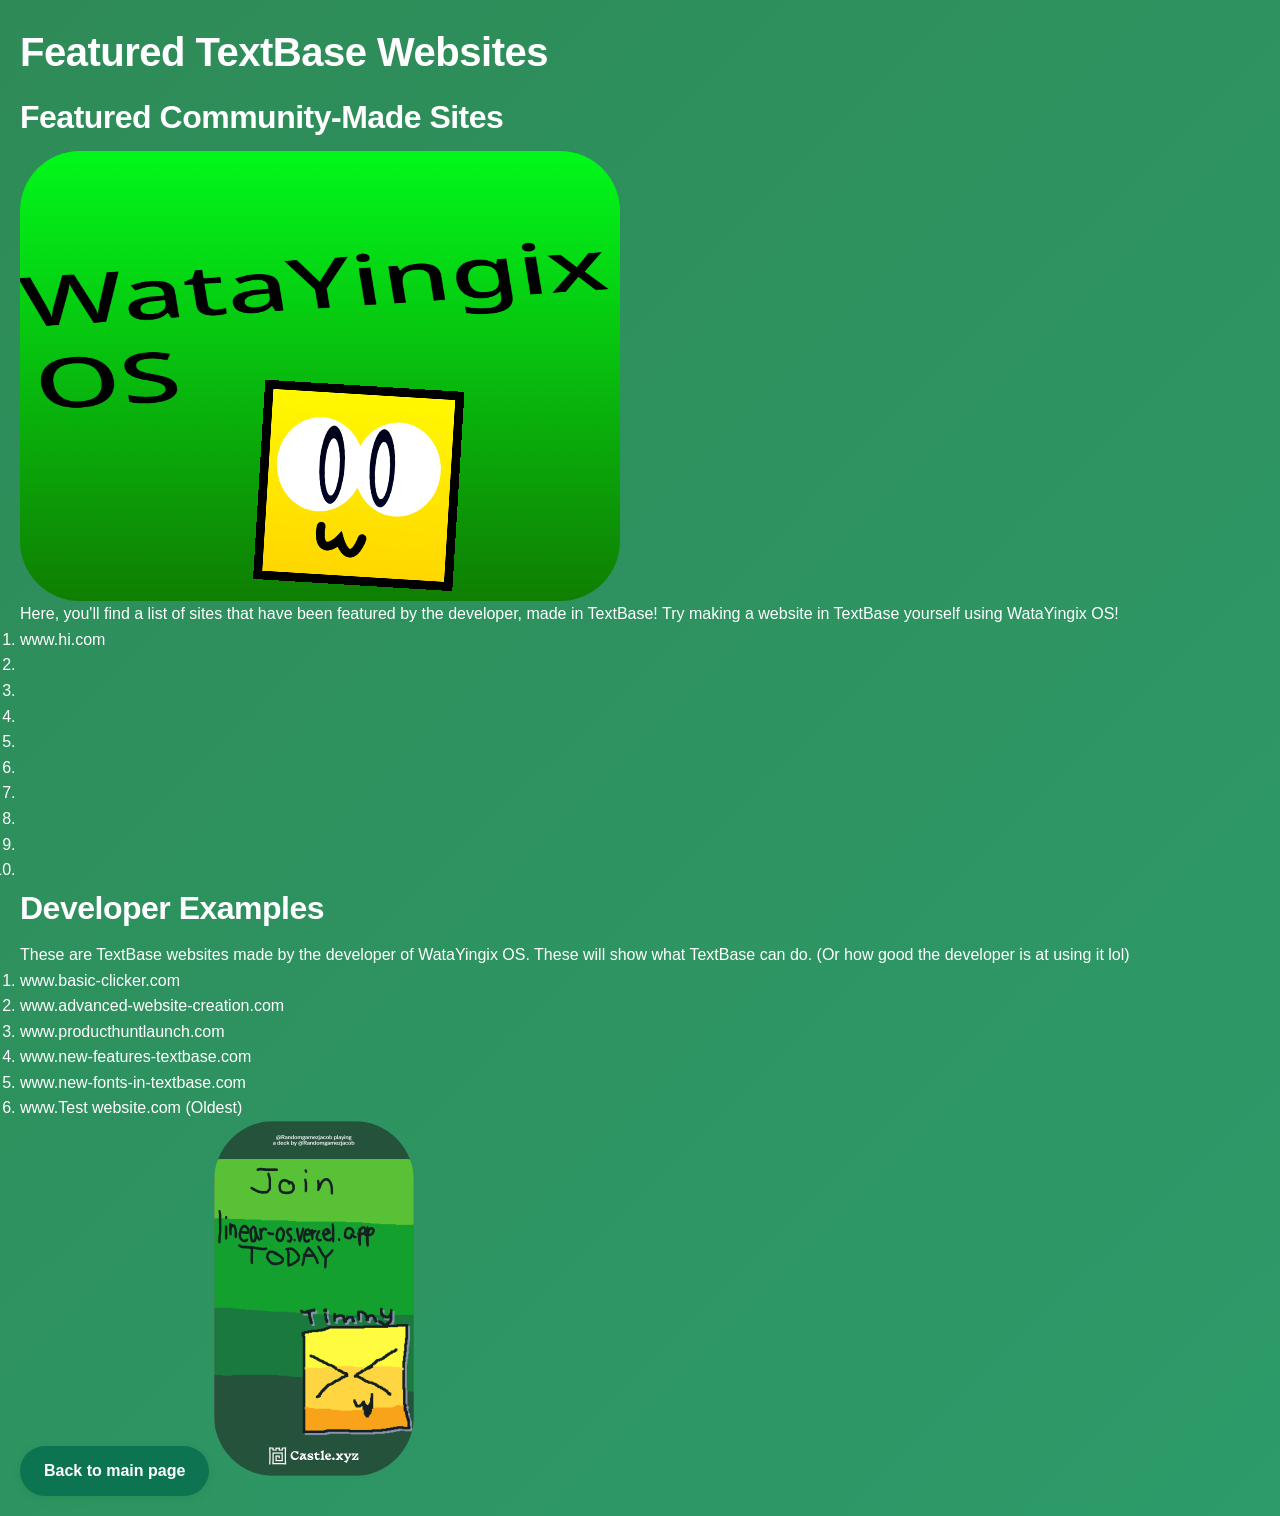
<file: besttextbasesites.html>
<html lang="en">
  <head>
    <meta charset="UTF-8">
    <meta name="viewport" content="width=device-width, initial-scale=1.0">
    <title>Featured TextBase Websites - WataYingix OS</title>
    <meta name="description" content="Discover featured community-made websites created with TextBase in WataYingix OS. Get inspired and create your own TextBase sites.">
    <meta name="keywords" content="TextBase websites, featured sites, community, WataYingix OS, examples">
    <link rel="canonical" href="https://watayingix-os.vercel.app/besttextbasesites.html">
    <meta name="robots" content="index, follow">
    <meta property="og:title" content="Featured TextBase Websites - WataYingix OS">
    <meta property="og:description" content="Explore amazing TextBase websites made by the community.">
    <meta property="og:url" content="https://watayingix-os.vercel.app/besttextbasesites.html">
    <meta property="og:type" content="website">
    <meta name="twitter:card" content="summary">
    <meta name="twitter:title" content="Featured TextBase Websites - WataYingix OS">
    <meta name="twitter:description" content="Community-created TextBase sites in WataYingix OS.">
    <link rel="alternate" hreflang="en" href="https://watayingix-os.vercel.app/besttextbasesites.html">
    <link rel="stylesheet" href="style.css">
    <script type="text/javascript">(function(){d=document;s=d.createElement("script");s.src="https://sitespeak.ai/chatbots/1dc86440-a034-45e6-868c-cc0673b7965a.js";s.async=1;d.getElementsByTagName("head")[0].appendChild(s);})();</script>
  </head>
  <body>
    <img loading="lazy">
    <link rel="stylesheet" href="style.css">
    <h1>Featured TextBase Websites</h1>
    <h2>Featured Community-Made Sites</h2>
    <img src="logo.png" alt="WataYingix OS logo">
    <p>Here, you'll find a list of sites that have been featured by the developer, made in TextBase! Try making a website in TextBase yourself using WataYingix OS!</p>
    <ol>
      <li>www.hi.com</li>
      <li></li>
      <li></li>
      <li></li>
      <li></li>
      <li></li>
      <li></li>
      <li></li>
      <li></li>
      <li></li>
    </ol>
    <h2>Developer Examples</h2>
    <p>These are TextBase websites made by the developer of WataYingix OS. These will show what TextBase can do. (Or how good the developer is at using it lol)</p>
    <ol>
      <li>www.basic-clicker.com</li>
      <li>www.advanced-website-creation.com</li>
      <li>www.producthuntlaunch.com</li>
      <li>www.new-features-textbase.com</li>
      <li>www.new-fonts-in-textbase.com</li>
      <li>www.Test website.com (Oldest)</li>
    </ol>
    <a href="index.html" class="button">Back to main page</a>
    <img src="jointoday.png">
  </body>
</html>
</file>
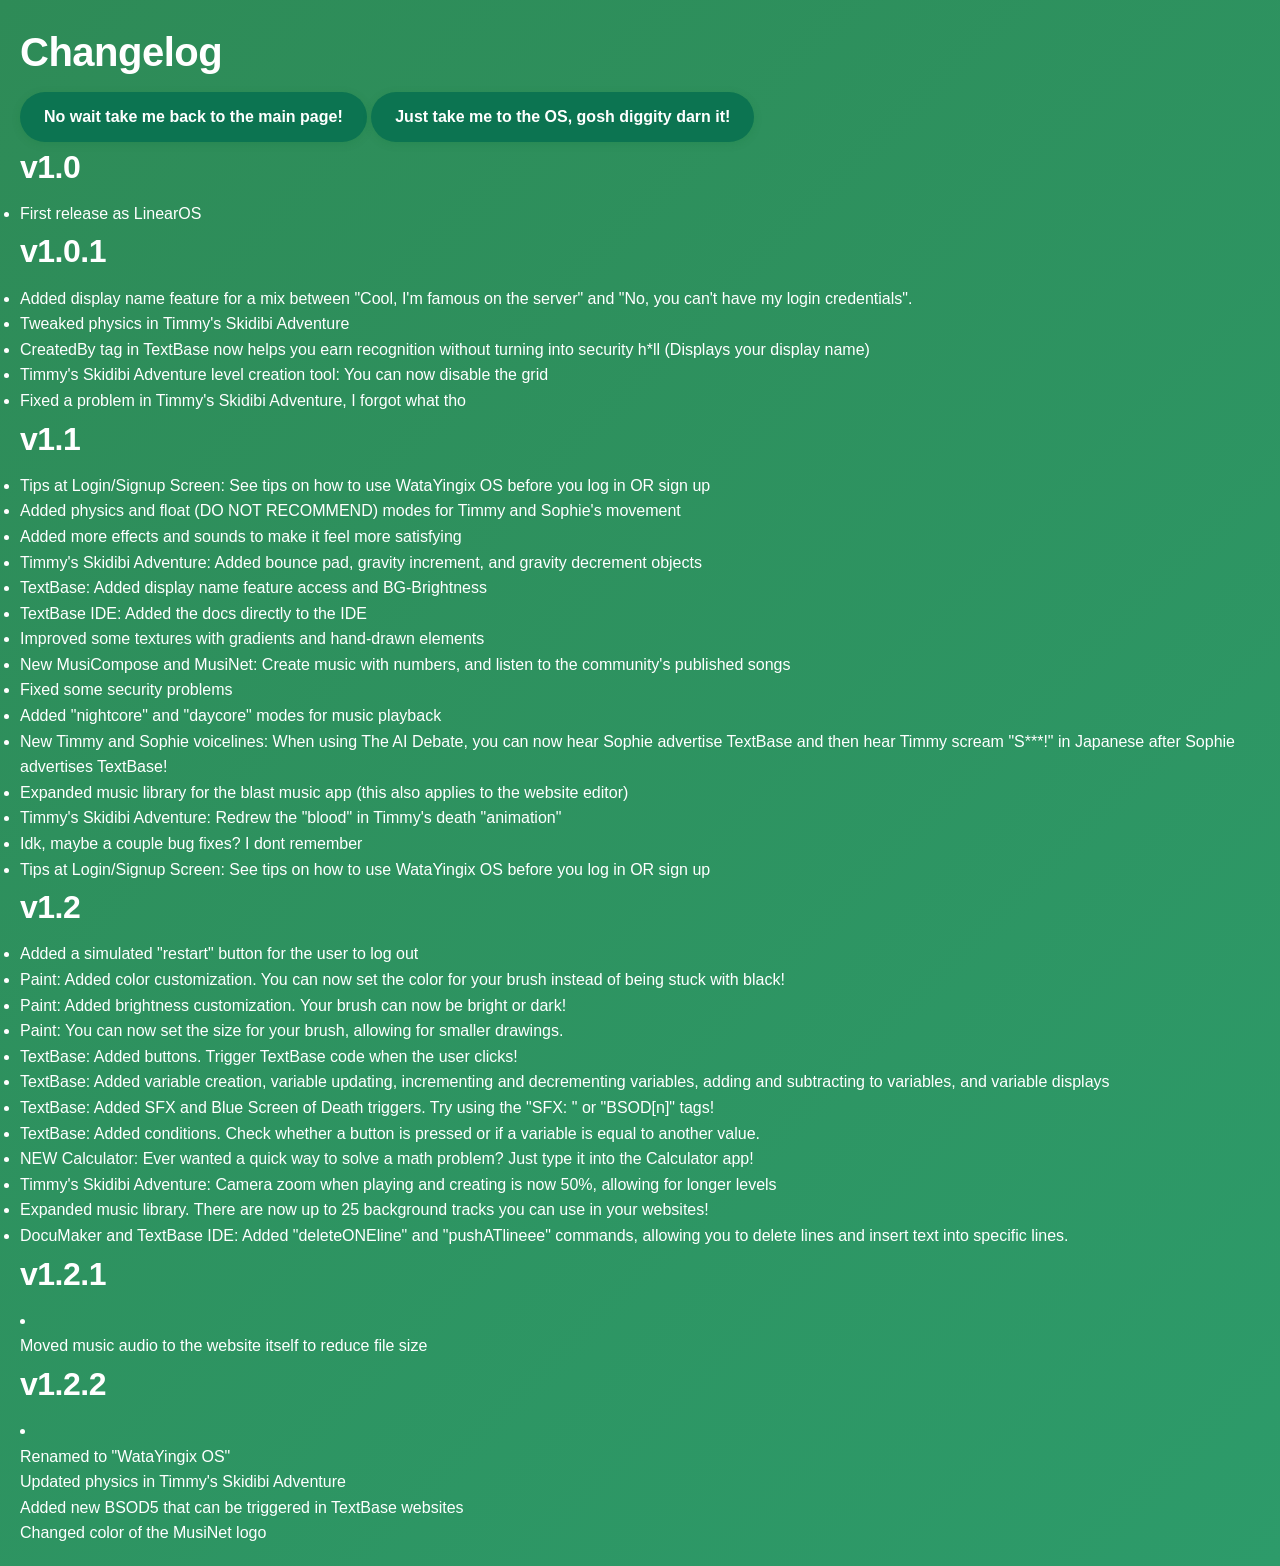
<file: changelog.html>
<html lang="en">
  <head>
    <meta charset="UTF-8">
    <meta name="viewport" content="width=device-width, initial-scale=1.0">
    <title>Changelog - WataYingix OS</title>
    <meta name="description" content="View the latest updates and changes in WataYingix OS, including new features, bug fixes, and improvements.">
    <meta name="keywords" content="changelog, updates, WataYingix OS, browser OS, changes">
    <link rel="canonical" href="https://watayingix-os.vercel.app/changelog.html">
    <meta name="robots" content="index, follow">
    <meta property="og:title" content="Changelog - WataYingix OS">
    <meta property="og:description" content="Latest updates and changes in WataYingix OS.">
    <meta property="og:url" content="https://watayingix-os.vercel.app/changelog.html">
    <meta property="og:type" content="website">
    <meta name="twitter:card" content="summary">
    <meta name="twitter:title" content="Changelog - WataYingix OS">
    <meta name="twitter:description" content="Latest updates and changes in WataYingix OS.">
    <link rel="alternate" hreflang="en" href="https://watayingix-os.vercel.app/changelog.html">
    <link rel="stylesheet" href="style.css">
    <script type="text/javascript">(function(){d=document;s=d.createElement("script");s.src="https://sitespeak.ai/chatbots/1dc86440-a034-45e6-868c-cc0673b7965a.js";s.async=1;d.getElementsByTagName("head")[0].appendChild(s);})();</script>
  </head>
  <body>
    <link rel="stylesheet" href="style.css">
    <h1>Changelog</h1>
    <a href="index.html" class="button">No wait take me back to the main page!</a>
    <a href="game.html" class="button">Just take me to the OS, gosh diggity darn it!</a>
    <h2>v1.0</h2>
    <ul>
      <li>First release as LinearOS</li>
    </ul>
    <h2>v1.0.1</h2>
    <ul>
      <li>Added display name feature for a mix between "Cool, I'm famous on the server" and "No, you can't have my login credentials".</li>
      <li>Tweaked physics in Timmy's Skidibi Adventure</li>
      <li>CreatedBy tag in TextBase now helps you earn recognition without turning into security h*ll (Displays your display name)</li>
      <li>Timmy's Skidibi Adventure level creation tool: You can now disable the grid</li>
      <li>Fixed a problem in Timmy's Skidibi Adventure, I forgot what tho</li>
    </ul>
    <h2>v1.1</h2>
    <ul>
      <li>Tips at Login/Signup Screen: See tips on how to use WataYingix OS before you log in OR sign up</li>
      <li>Added physics and float (DO NOT RECOMMEND) modes for Timmy and Sophie's movement</li>
      <li>Added more effects and sounds to make it feel more satisfying</li>
      <li>Timmy's Skidibi Adventure: Added bounce pad, gravity increment, and gravity decrement objects</li>
      <li>TextBase: Added display name feature access and BG-Brightness</li>
      <li>TextBase IDE: Added the docs directly to the IDE</li>
      <li>Improved some textures with gradients and hand-drawn elements</li>
      <li>New MusiCompose and MusiNet: Create music with numbers, and listen to the community's published songs</li>
      <li>Fixed some security problems</li>
      <li>Added "nightcore" and "daycore" modes for music playback</li>
      <li>New Timmy and Sophie voicelines: When using The AI Debate, you can now hear Sophie advertise TextBase and then hear Timmy scream "S***!" in Japanese after Sophie advertises TextBase!</li>
      <li>Expanded music library for the blast music app (this also applies to the website editor)</li>
      <li>Timmy's Skidibi Adventure: Redrew the "blood" in Timmy's death "animation"</li>
      <li>Idk, maybe a couple bug fixes? I dont remember</li>
      <li>Tips at Login/Signup Screen: See tips on how to use WataYingix OS before you log in OR sign up</li>
    </ul>
    <h2>v1.2</h2>
    <ul>
      <li>Added a simulated "restart" button for the user to log out</li>
      <li>Paint: Added color customization. You can now set the color for your brush instead of being stuck with black!</li>
      <li>Paint: Added brightness customization. Your brush can now be bright or dark!</li>
      <li>Paint: You can now set the size for your brush, allowing for smaller drawings.</li>
      <li>TextBase: Added buttons. Trigger TextBase code when the user clicks!</li>
      <li>TextBase: Added variable creation, variable updating, incrementing and decrementing variables, adding and subtracting to variables, and variable displays</li>
      <li>TextBase: Added SFX and Blue Screen of Death triggers. Try using the "SFX: " or "BSOD[n]" tags!</li>
      <li>TextBase: Added conditions. Check whether a button is pressed or if a variable is equal to another value.</li>
      <li>NEW Calculator: Ever wanted a quick way to solve a math problem? Just type it into the Calculator app!</li>
      <li>Timmy's Skidibi Adventure: Camera zoom when playing and creating is now 50%, allowing for longer levels</li>
      <li>Expanded music library. There are now up to 25 background tracks you can use in your websites!</li>
      <li>DocuMaker and TextBase IDE: Added "deleteONEline" and "pushATlineee" commands, allowing you to delete lines and insert text into specific lines.</li>
    </ul>
    <h2>v1.2.1</h2>
    <li>
      <ul>Moved music audio to the website itself to reduce file size</ul>
    </li>
    <h2>v1.2.2</h2>
    <li>
      <ul>Renamed to "WataYingix OS"</ul>
      <ul>Updated physics in Timmy's Skidibi Adventure</ul>
      <ul>Added new BSOD5 that can be triggered in TextBase websites</ul>
      <ul>Changed color of the MusiNet logo</ul>
    </li>
  </body>
</html>
</file>
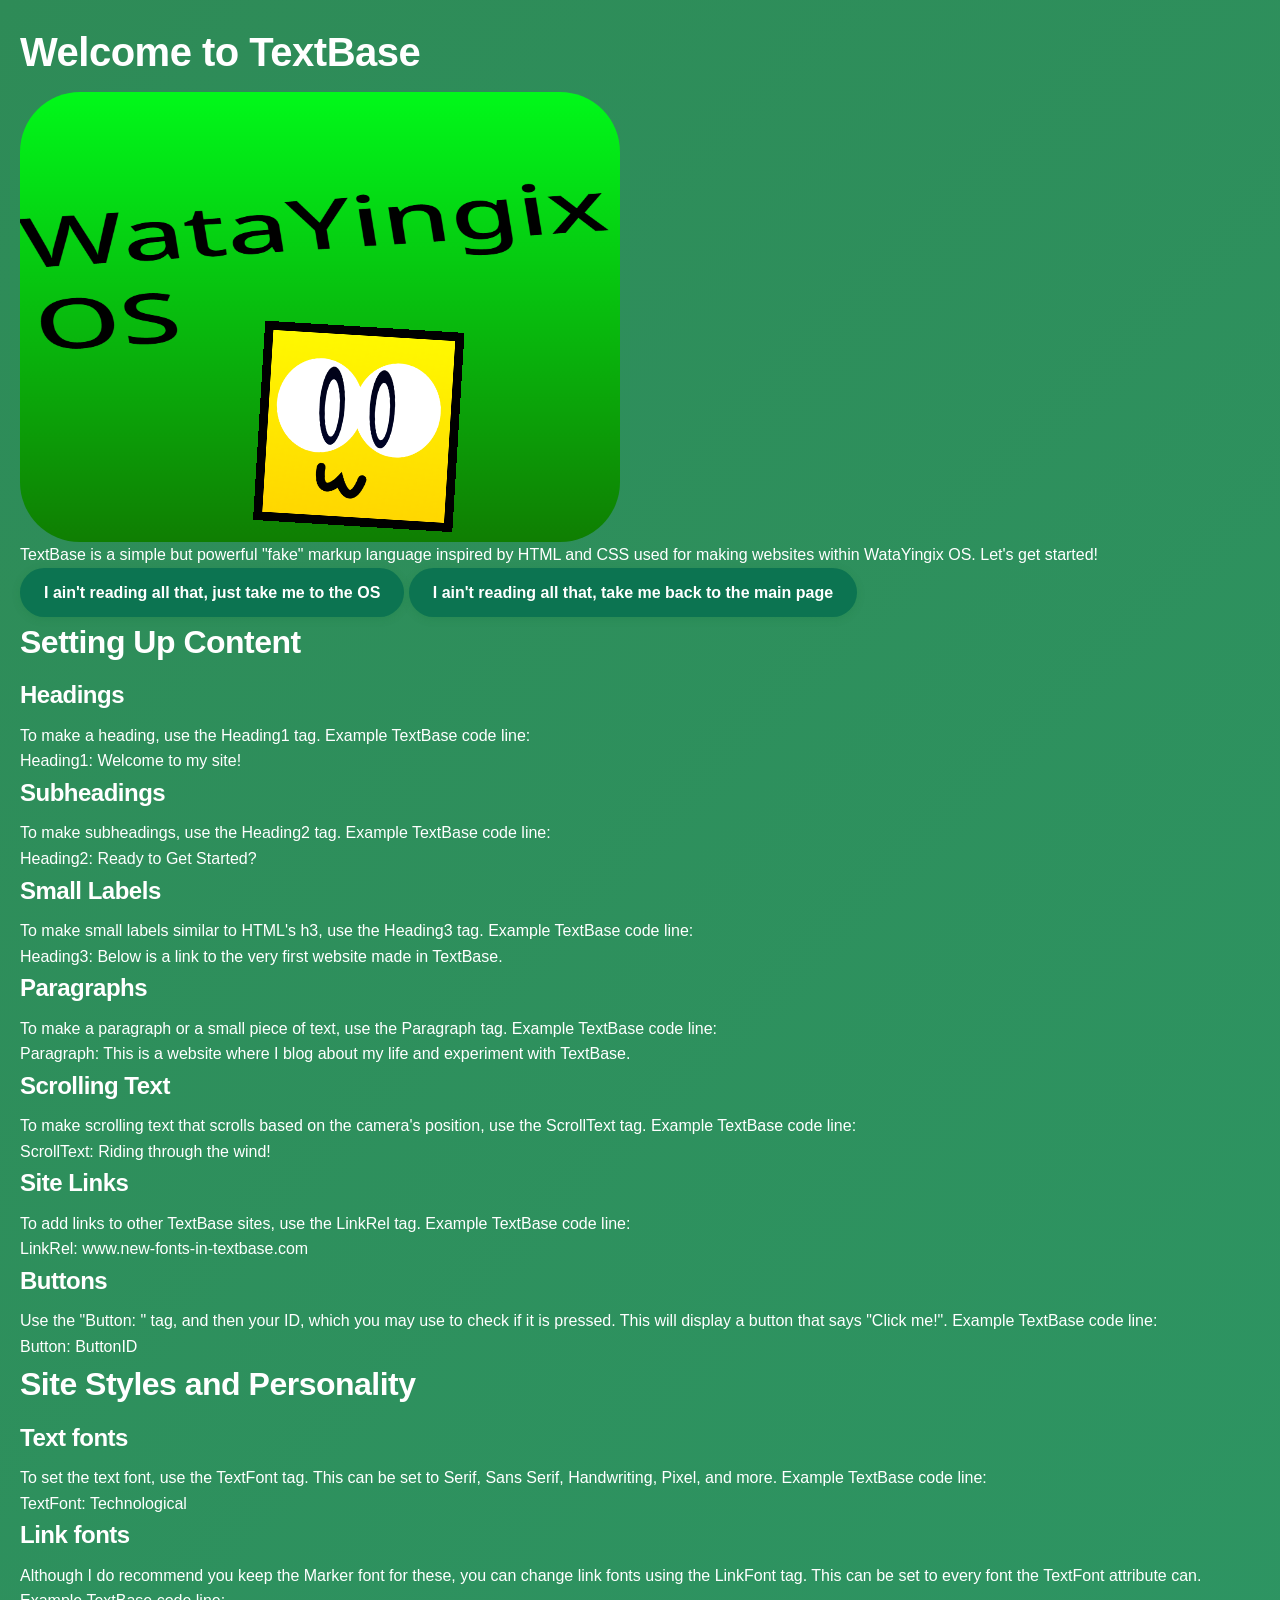
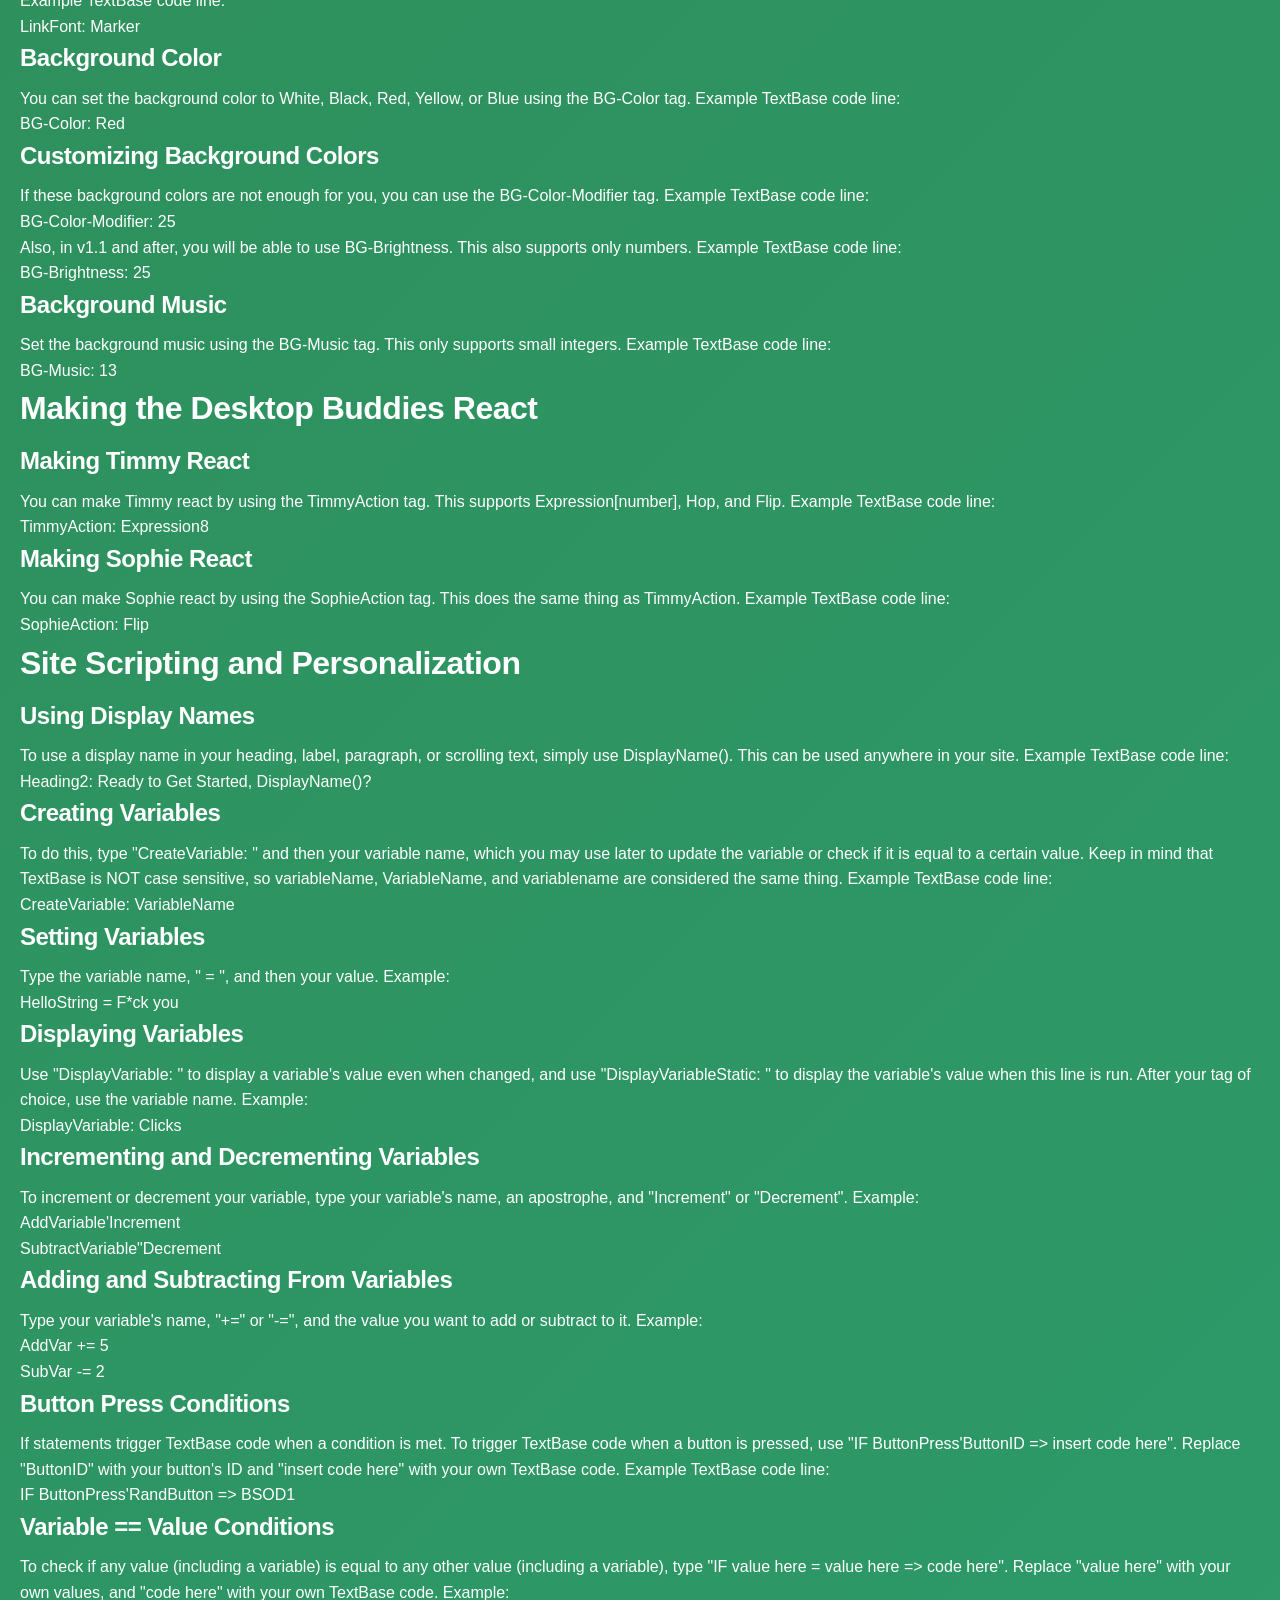
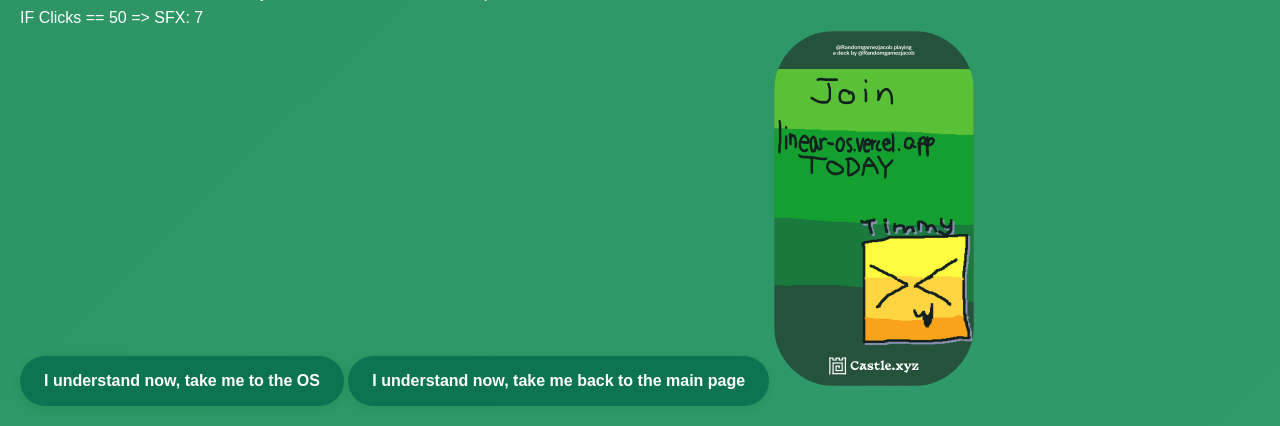
<file: textbasedocs.html>
<html lang="en">
    <head>
        <meta charset="UTF-8">
        <meta name="viewport" content="width=device-width, initial-scale=1.0">
        <title>TextBase Documentation - WataYingix OS</title>
        <meta name="description" content="Learn how to use TextBase, the custom markup language for creating websites in WataYingix OS. Complete documentation with examples.">
        <meta name="keywords" content="TextBase, markup language, documentation, WataYingix OS, web development, tutorials">
        <link rel="canonical" href="https://watayingix-os.vercel.app/textbasedocs.html">
        <meta name="robots" content="index, follow">
        <meta property="og:title" content="TextBase Documentation - WataYingix OS">
        <meta property="og:description" content="Learn TextBase markup language for WataYingix OS websites.">
        <meta property="og:url" content="https://watayingix-os.vercel.app/textbasedocs.html">
        <meta property="og:type" content="website">
        <meta name="twitter:card" content="summary">
        <meta name="twitter:title" content="TextBase Documentation - WataYingix OS">
        <meta name="twitter:description" content="Complete guide to TextBase markup in WataYingix OS.">
        <link rel="alternate" hreflang="en" href="https://watayingix-os.vercel.app/textbasedocs.html">
        <link rel="stylesheet" href="style.css">
        <script type="text/javascript">(function(){d=document;s=d.createElement("script");s.src="https://sitespeak.ai/chatbots/1dc86440-a034-45e6-868c-cc0673b7965a.js";s.async=1;d.getElementsByTagName("head")[0].appendChild(s);})();</script>
    </head>
    <body>
        <img loading="lazy">
        <link rel="stylesheet" href="style.css"> 
        <h1>Welcome to TextBase</h1>
        <img src="logo.png" alt="WataYingix OS logo">
        <p>TextBase is a simple but powerful "fake" markup language inspired by HTML and CSS used for making websites within WataYingix OS. Let's get started!</p>
        <a href="game.html" class="button">I ain't reading all that, just take me to the OS</a>
        <a href="index.html" class="button">I ain't reading all that, take me back to the main page</a>
        <h2>Setting Up Content</h2>
        <h3>Headings</h3>
        <p>To make a heading, use the Heading1 tag. Example TextBase code line: </p>
        <p>Heading1: Welcome to my site!</p>
        <h3>Subheadings</h3>
        <p>To make subheadings, use the Heading2 tag. Example TextBase code line: </p>
        <p>Heading2: Ready to Get Started?</p>
        <h3>Small Labels</h3>
        <p>To make small labels similar to HTML's h3, use the Heading3 tag. Example TextBase code line: </p>
        <p>Heading3: Below is a link to the very first website made in TextBase.</p>
        <h3>Paragraphs</h3>
        <p>To make a paragraph or a small piece of text, use the Paragraph tag. Example TextBase code line: </p>
        <p>Paragraph: This is a website where I blog about my life and experiment with TextBase.</p>
        <h3>Scrolling Text</h3>
        <p>To make scrolling text that scrolls based on the camera's position, use the ScrollText tag. Example TextBase code line: </p>
        <p>ScrollText: Riding through the wind!</p>
        <h3>Site Links</h3>
        <p>To add links to other TextBase sites, use the LinkRel tag. Example TextBase code line: </p>
        <p>LinkRel: www.new-fonts-in-textbase.com
        <h3>Buttons</h3>
        <p>Use the "Button: " tag, and then your ID, which you may use to check if it is pressed. This will display a button that says "Click me!". Example TextBase code line: </p>
        <p>Button: ButtonID</p>
        <h2>Site Styles and Personality</h2>
        <h3>Text fonts</h3>
        <p>To set the text font, use the TextFont tag. This can be set to Serif, Sans Serif, Handwriting, Pixel, and more. Example TextBase code line: </p>
        <p>TextFont: Technological</p>
        <h3>Link fonts</h3>
        <p>Although I do recommend you keep the Marker font for these, you can change link fonts using the LinkFont tag. This can be set to every font the TextFont attribute can. Example TextBase code line: </p>
        <p>LinkFont: Marker</p>
        <h3>Background Color</h3>
        <p>You can set the background color to White, Black, Red, Yellow, or Blue using the BG-Color tag. Example TextBase code line: </p>
        <p>BG-Color: Red</p>
        <h3>Customizing Background Colors</h3>
        <p>If these background colors are not enough for you, you can use the BG-Color-Modifier tag. Example TextBase code line: </p>
        <p>BG-Color-Modifier: 25</p>
        <p>Also, in v1.1 and after, you will be able to use BG-Brightness. This also supports only numbers. Example TextBase code line: </p>
        <p>BG-Brightness: 25</p>
        <h3>Background Music</h3>
        <p>Set the background music using the BG-Music tag. This only supports small integers. Example TextBase code line: </p>
        <p>BG-Music: 13</p>
        <h2>Making the Desktop Buddies React</h2>
        <h3>Making Timmy React</h3>
        <p>You can make Timmy react by using the TimmyAction tag. This supports Expression[number], Hop, and Flip. Example TextBase code line: </p>
        <p>TimmyAction: Expression8</p>
        <h3>Making Sophie React</h3>
        <p>You can make Sophie react by using the SophieAction tag. This does the same thing as TimmyAction. Example TextBase code line: </p>
        <p>SophieAction: Flip</p>
        <h2>Site Scripting and Personalization</h2>
        <h3>Using Display Names</h3>
        <p>To use a display name in your heading, label, paragraph, or scrolling text, simply use DisplayName(). This can be used anywhere in your site. Example TextBase code line: </p>
        <p>Heading2: Ready to Get Started, DisplayName()?</p>
        <h3>Creating Variables</h3>
        <p>To do this, type "CreateVariable: " and then your variable name, which you may use later to update the variable or check if it is equal to a certain value. Keep in mind that TextBase is NOT case sensitive, so variableName, VariableName, and variablename are considered the same thing. Example TextBase code line: </p>
        <p>CreateVariable: VariableName</p>
        <h3>Setting Variables</h3>
        <p>Type the variable name, " = ", and then your value. Example: </p>
        <p>HelloString = F*ck you</p>
        <h3>Displaying Variables</h3>
        <p>Use "DisplayVariable: " to display a variable's value even when changed, and use "DisplayVariableStatic: " to display the variable's value when this line is run. After your tag of choice, use the variable name. Example:</p>
        <p>DisplayVariable: Clicks</p>
        <h3>Incrementing and Decrementing Variables</h3>
        <p>To increment or decrement your variable, type your variable's name, an apostrophe, and "Increment" or "Decrement". Example: </p>
        <p>AddVariable'Increment</p>
        <p>SubtractVariable"Decrement</p>
        <h3>Adding and Subtracting From Variables</h3>
        <p>Type your variable's name, "+=" or "-=", and the value you want to add or subtract to it. Example: </p>
        <p>AddVar += 5</p>
        <p>SubVar -= 2</p>
        <h3>Button Press Conditions</h3>
        <p>If statements trigger TextBase code when a condition is met. To trigger TextBase code when a button is pressed, use "IF ButtonPress'ButtonID => insert code here". Replace "ButtonID" with your button's ID and "insert code here" with your own TextBase code. Example TextBase code line:</p>
        <p>IF ButtonPress'RandButton => BSOD1</p>
        <h3>Variable == Value Conditions</h3>
        <p>To check if any value (including a variable) is equal to any other value (including a variable), type "IF value here = value here => code here". Replace "value here" with your own values, and "code here" with your own TextBase code. Example: </p>
        <p>IF Clicks == 50 => SFX: 7</p>
        <a href="game.html" class="button">I understand now, take me to the OS</a>
        <a href="index.html" class="button">I understand now, take me back to the main page</a>
        <img src="jointoday.png">
    </body>
</html>
</file>
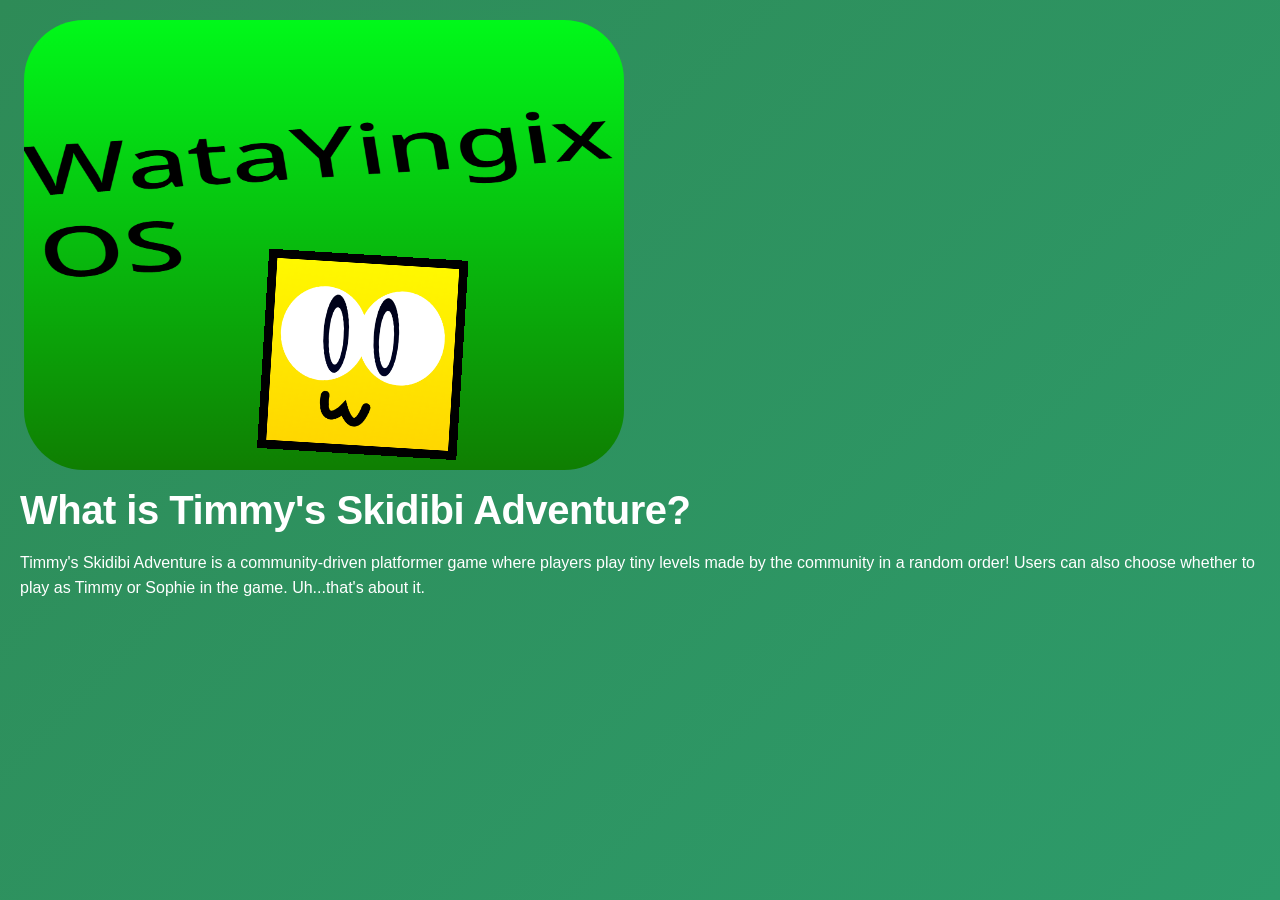
<file: what-is-timmys-skidibi-adventure.html>
<html lang="en">
    <head>
        <meta charset="UTF-8">
        <meta name="viewport" content="width=device-width, initial-scale=1.0">
        <title>What is Timmy's Skidibi Adventure? - WataYingix OS</title>
        <meta name="description" content="Learn about Timmy's Skidibi Adventure, the community-driven platformer game in WataYingix OS. Create and play levels as Timmy or Sophie.">
        <meta name="keywords" content="Timmy's Skidibi Adventure, platformer game, community levels, WataYingix OS, Timmy, Sophie">
        <link rel="canonical" href="https://watayingix-os.vercel.app/what-is-timmys-skidibi-adventure.html">
        <meta name="robots" content="index, follow">
        <meta property="og:title" content="What is Timmy's Skidibi Adventure? - WataYingix OS">
        <meta property="og:description" content="Community platformer game in WataYingix OS with Timmy and Sophie.">
        <meta property="og:url" content="https://watayingix-os.vercel.app/what-is-timmys-skidibi-adventure.html">
        <meta property="og:type" content="website">
        <meta name="twitter:card" content="summary">
        <meta name="twitter:title" content="What is Timmy's Skidibi Adventure? - WataYingix OS">
        <meta name="twitter:description" content="Discover Timmy's Skidibi Adventure game.">
        <link rel="alternate" hreflang="en" href="https://watayingix-os.vercel.app/what-is-timmys-skidibi-adventure.html">
        <link rel="stylesheet" href="style.css">
        <script type="text/javascript">(function(){d=document;s=d.createElement("script");s.src="https://sitespeak.ai/chatbots/1dc86440-a034-45e6-868c-cc0673b7965a.js";s.async=1;d.getElementsByTagName("head")[0].appendChild(s);})();</script>
    </head>
    <body>
        <img loading="lazy">
        <link rel="stylesheet" href="style.css">
        <img src="logo.png">
        <h1>What is Timmy's Skidibi Adventure?</h1>
        <p>Timmy's Skidibi Adventure is a community-driven platformer game where players play tiny levels made by the community in a random order! Users can also choose whether to play as Timmy or Sophie in the game. Uh...that's about it.</p>
    </body>
</html>
</file>
<file: style.css>
* {
  margin: 0;
  padding: 0;
  box-sizing: border-box;
}

body {
  background: linear-gradient(135deg, seagreen 0%, #2d9b6a 100%);
  color: white;
  font-family: -apple-system, BlinkMacSystemFont, 'Segoe UI', 'Roboto', 'Oxygen', 'Ubuntu', 'Cantarell', sans-serif;
  line-height: 1.6;
  min-height: 100vh;
  padding: 20px;
}

h1, h2, h3, h4, h5, h6 {
  font-weight: 600;
  margin-bottom: 0.5rem;
  letter-spacing: -0.5px;
}

h1 {
  font-size: 2.5rem;
}

h2 {
  font-size: 2rem;
}

h3 {
  font-size: 1.5rem;
}

button {
  font-size: 1rem;
  padding: 12px 24px;
  background-color: #0052cc;
  color: white;
  border: none;
  border-radius: 6px;
  cursor: pointer;
  transition: all 0.0s cubic-bezier();
  font-weight: 500;
  box-shadow: 0 2px 8px rgba(0, 0, 0, 0.15);
  font-family: Arial;
}

button:hover {
  background-color: #0052cc;
  box-shadow: 0 4px 12px rgba(0, 0, 0, 0.2);
  transform: translateY(-2px);
}

button:active {
  transform: translateY(0);
  box-shadow: 0 1px 4px rgba(0, 0, 0, 0.15);
}

button:focus {
  outline: 2px solid skyblue;
  outline-offset: 2px;
}

a {
  color: white;
  text-decoration: none;
  transition: all 0.3s cubic-bezier();
}

a.button, a[role="button"] {
  display: inline-block;
  font-size: 1rem;
  padding: 12px 24px;
  background-color: #0c7451;
  color: white;
  border: none;
  border-radius: 50px;
  cursor: pointer;
  font-weight: 750;
  box-shadow: 0 2px 8px rgba(0, 105, 37, 0.15);
  text-decoration: none;
}

a.button:hover, a[role="button"]:hover {
  background-color: #006f57;
  box-shadow: 0 4px 12px rgba(0, 105, 37, 0.2);
  transform: translateY(-2px);
}

a.button:active, a[role="button"]:active {
  transform: translateY(0);
  box-shadow: 0 1px 4px rgba(0, 105, 37, 0.15);
}

a.button:focus, a[role="button"]:focus {
  outline: 2px solid skyblue;
  outline-offset: 2px;
}

img {
  border-radius: 60px;
}
</file>
